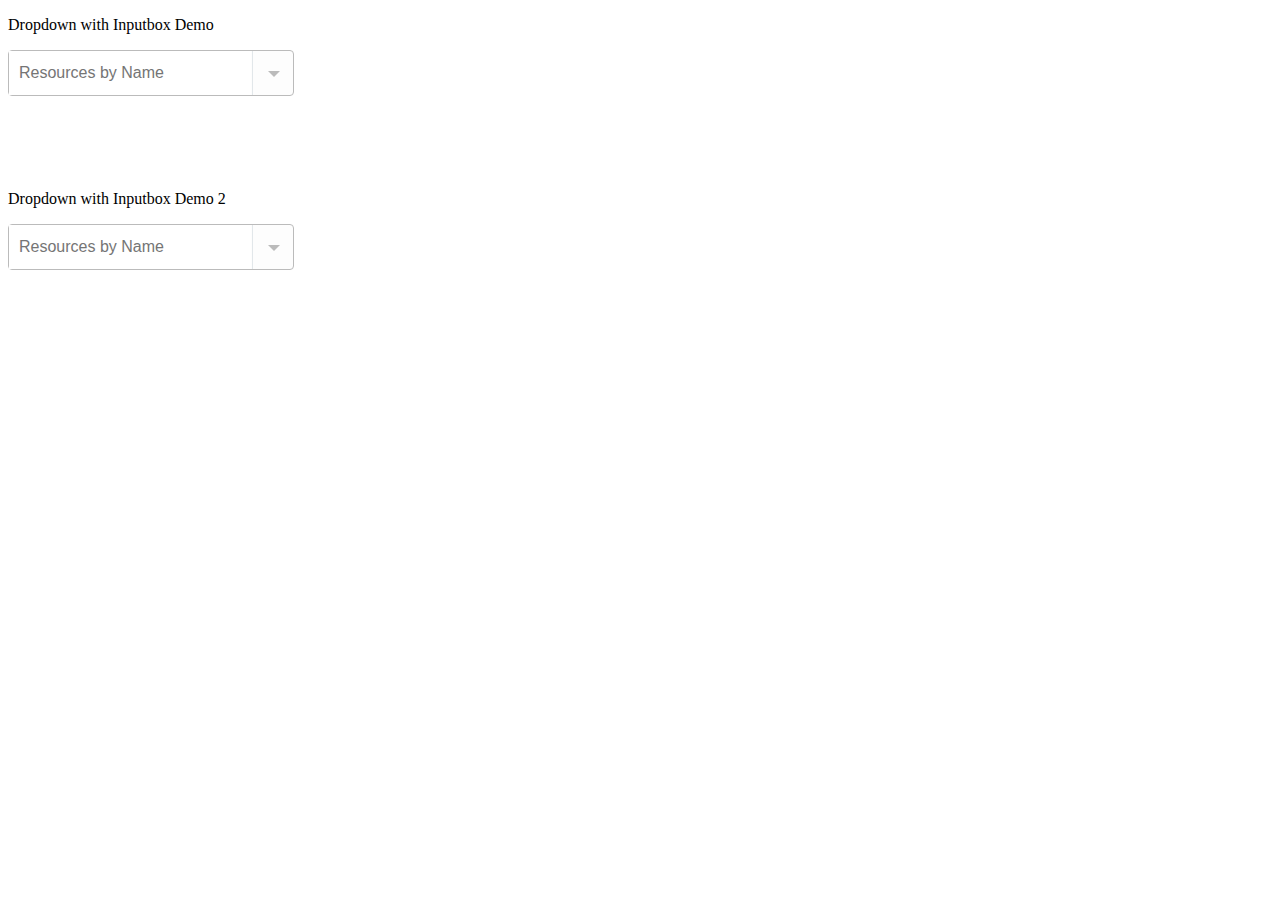
<file: index.html>
<!doctype html>
<html> 
	<head>
		<meta charset="utf-8">
		<style>
div.dropdown-wrapper {
	position: relative;
	width: 300px;
  outline: none;
  font-size: 18px;
  margin-bottom: 20px;
  color: #333;
}

div.dropdown-wrapper .active {
	border-radius: 4px 4px 0 0;
}

div.dropdown-wrapper .active .arrow:after {
  border-width: 0 6px 6px 6px;
}

div.dropdown-wrapper .active + ul.dropdown-list {
  display: block;
  pointer-events: auto;
}

div.dropdown-wrapper .error {
	border-color: #F00;
}

div.dropdown-wrapper div.dropdown-input {
	font-weight: 700;
	border: 1px solid #BBB;
	border-radius: 4px;
	position: absolute;
	background-color: #fdfdfd;
}

div.dropdown-wrapper div.dropdown-input input[type=text] {
  width: 230px;
  height: 36px;
  position: relative;
  height: 42px;
  padding-left: 10px;
  margin-right: 42px;
  outline: 0;
  border: 0;
  font-size: initial;
}

div.dropdown-wrapper div.dropdown-input span {
	cursor: pointer;
	position: absolute;
  top: 0;
  right: 0;
  bottom: 0;
  width: 40px;
  line-height: 40px;
  border-left: 1px solid #E2E7EA;
  text-align: center;
  color: #999;
}

div.dropdown-wrapper div.dropdown-input span.arrow:after {
  content: "";
  left: 15px;
  top: 20px;
  border-width: 6px 6px 0 6px;
  border-style: solid;
  border-color: #BBB transparent;
  position: absolute;
  z-index: 1;
}

div.dropdown-wrapper div.dropdown-input .spinner {
  min-width: 24px;
   min-height: 24px;
}
 
div.dropdown-wrapper div.dropdown-input .spinner:before {
  content: 'Loading…';
  position: absolute;
  top: 30%;
  left: 28%;
  width: 16px;
  height: 16px;
  z-index: 1;
}
 
div.dropdown-wrapper div.dropdown-input .spinner:not(:required):before {
  content: '';
  border-radius: 50%;
  border: 2px solid rgba(0, 0, 0, .3);
  border-top-color: rgba(0, 0, 0, .6);
  animation: spinner .6s linear infinite;
  -webkit-animation: spinner .6s linear infinite;
}

div.dropdown-wrapper ul.dropdown-list {
	display: none;
  position: absolute;
  top: 100%;
  left: 0;
  width: 100%;
  background: #FFF;
  max-height: 300px;
  overflow: auto;
  margin: 0;
  padding: 0;
  top: 46px;
  width: 285px;
  line-height: 1;
  border: 1px solid #BBB;
  border-top: none;
  -webkit-border-radius: 0px 0px 4px 4px;
  border-radius: 0px 0px 4px 4px;
  box-sizing: border-box;
  -moz-box-sizing: border-box;
  -webkit-box-shadow: 0px 3px 10px 0 rgba(0, 0, 0, 0.2);
  box-shadow: 0px 3px 10px 0 rgba(0, 0, 0, 0.2);
  z-index: 10;
}

div.dropdown-wrapper ul.dropdown-list li {
	border-bottom: 1px solid rgba(0, 0, 0, 0.2);
	max-height: 400px;
  display: block;
  text-decoration: none;
	list-style: none;
  padding: 10px 10px;
  color: #414141;
}

div.dropdown-wrapper ul.dropdown-list li:hover {
	background-color: #FFBC35;
  color: #FFF;
}

div.dropdown-wrapper ul.dropdown-list li.hovering {
  background: #FFBC35;
  color: #FFF;
}

div.dropdown-wrapper ul.dropdown-list li a {
  text-decoration: none;
}

div.dropdown-wrapper ul.dropdown-list span.dropdown-value {
	float: right;
  font-size: 14px;
  margin-top: 5px;
}

div.dropdown-wrapper ul.dropdown-list li.selected {
  background-color: #eee;
}

@keyframes spinner {
  to {transform: rotate(360deg);}
}
 
@-webkit-keyframes spinner {
  to {-webkit-transform: rotate(360deg);}
}
		</style>
		<script type='text/javascript' src='//code.jquery.com/jquery-1.7.0.js'></script>
	</head>

	<body>
		<p>Dropdown with Inputbox Demo</p>

		<div id="dropdown" class="dropdown-wrapper">
			<div class="dropdown-input">
				<input type="text" class="input-name" placeholder="Resources by Name">
				<span class="arrow"></span>
			</div>
			<ul class="dropdown-list"><li></li></ul>
		</div>


		<p>&nbsp;</p>
		<p>&nbsp;</p>
		<p>&nbsp;</p>
		<p>&nbsp;</p>

		<p>Dropdown with Inputbox Demo 2</p>

		<div id="dropdown2" class="dropdown-wrapper">
			<div class="dropdown-input">
				<input type="text" class="input-name" placeholder="Resources by Name">
				<span class="arrow"></span>
			</div>
			<ul class="dropdown-list"><li></li></ul>
		</div>


<script>
/*
 *  Project: jQuery plugin for dropdown search
 */
;(function ($, window, document, undefined) {
	"use strict";

	var pluginName = "srhdropdown",
		dataKey = "plugin_" + pluginName;

  var Plugin = function(element, options) {
		this.$element = null;
		this.element = element;
		this._name = pluginName;
    this._defaults = $.fn.srhdropdown.defaults;
		this.options = $.extend({}, this._defaults, options);
		this.init(options);
  };

	Plugin.prototype = {
		init: function(options) {
			this.$element = options.useCache ? $(this.element) : this.element;
    	this.bindEvents();
		},
		destroy: function() {
			this.unbindEvents();
			this.$element.removeData();
		},
		// bind events that trigger methods
		bindEvents: function() {
			var plugin = this;
			plugin.$element.find('input.input-name').on('keyup.' + plugin._name, function(evt) {
				var str = $(this).val(),
					code = evt.keyCode || evt.which,
					elem = plugin.$element.find('ul.dropdown-list');
			  switch (code) {
      	case 13:
					if ($(this).is(':focus')) {
						if (str.length > plugin.options.textLimit) {
							plugin.callback(plugin.options.onEnter);
						}
						else {
							if (!plugin.options.expanded) {
								$(this).parent().addClass('error');
							}
						}
					}
   				evt.stopPropagation();
   				break;
      	case 40: // arrow down
	      	plugin.expandDropdown.call(plugin);
   				if (plugin.options.itemCount) {
						var curitem = plugin.findDropdownItem.call(plugin, elem);
						curitem.find('a').focus();
						//plugin.setBrowseItem.call(plugin, curitem);
					}
      	  evt.stopPropagation();
   				break;
   			case 8: // backspace
   			case 46: // delete
 					if (str.length <= plugin.options.textLimit) {
						var elem = plugin.$element.find('ul.dropdown-list');
						plugin.emptyDropdown.call(plugin, elem);
						plugin.collapseDropdown.call(plugin);
						plugin.setItemCount.call(plugin, 0);
					}
   				evt.stopPropagation();
   				break;
      	default:
					var typed = String.fromCharCode(evt.keyCode);
					if (/[a-zA-Z0-9-_ ]/.test(typed)) {
						if (str.length > plugin.options.textLimit) {
							plugin.setSpinner.call(plugin, $(this).parent().children('span'), true);
							plugin.getDropdownData.call(plugin, str);
							plugin.expandDropdown.call(plugin);
							plugin.setSpinner.call(plugin, $(this).parent().children('span'), false);
							$(this).parent().removeClass('error');
						}
					}
				}
			});
			plugin.$element.find('ul.dropdown-list').on('keyup.' + plugin._name, function(evt) {
				var code = evt.keyCode || evt.which;
			  switch (code) {
				case 13: // enter
					var curobj = plugin.$element.find('li.hovering'),
						keyword = curobj.find('a').attr('data-value');
					if (keyword) {
						plugin.setSelectItem.call(plugin, curobj, keyword);
					}
					plugin.collapseDropdown.call(plugin);
         	plugin.$element.find('input.input-name').focus();
         	evt.stopPropagation();
					break;
				case 38: // arrow up
          plugin.expandDropdown.call(plugin);
          if (plugin.options.expanded) {
          	var prev = plugin.findDropdownItem.call(plugin, $(this), true);
          	plugin.setBrowseItem.call(plugin, prev);
          }
					break;			  	
      	case 40: // arrow down
	          plugin.expandDropdown.call(plugin);
          if (plugin.options.expanded) {
          	var next = plugin.findDropdownItem.call(plugin, $(this));
          	plugin.setBrowseItem.call(plugin, next);
          }
					break;
				}
			});
			plugin.$element.find('input.input-name, span.arrow').on('click.' + plugin._name, function() {
				if (plugin.options.expanded) {
					plugin.collapseDropdown.call(plugin);
				}
				else {
					var elem = plugin.$element.find('ul.dropdown-list');
					plugin.expandDropdown.call(plugin);
					if (plugin.options.itemCount) {
						var curitem = plugin.findDropdownItem.call(plugin, elem);
						curitem.find('a').focus();
					}
				}
			});
		},
		// unbind events in plugin's namespace that are attached to "this.$element"
		unbindEvents: function(namespace) {
			if (namespace) {
				this.$element.off('.' + namespace);
			}
			else {
				this.$element.off('.' + this._name);
			}
		},
		// callback function definition
		callback: function(callOption) {
			if (callOption) {
				if (typeof callOption === 'function') {
					callOption.call(this.$element);
				}
			}
		},
		findDropdownItem: function(elem, reverse) {
      var curobj = elem.find('li.hovering');
      if (!curobj.length) {
				curobj = elem.find('li.selected');
      	if (!curobj.length) {
	      	curobj = elem.children().first();
	      }
      }
     	curobj = reverse ? curobj.prev() : curobj.next();
	    if (!curobj.length) {
		  	curobj = reverse ? elem.children().last() : elem.children().first();
  	 	}
      return curobj;
		},		
		// expand dropdown
		expandDropdown: function() {
			if (this.options.itemCount) {
				if (!this.$element.find('div.dropdown-input').hasClass('active')) {
					this.$element.find('ul.dropdown-list').children().removeClass('hovering');
					this.$element.find('div.dropdown-input').addClass('active');
	 				this.$element.find('div.dropdown-input').animate({
	 					scrollTop: this.$element.find('div.dropdown-input').offset().top
	 				}, 'slow');
	 			}
				this.options.expanded = true;
			}
		},
		// expand dropdown
		collapseDropdown: function() {
			if (this.options.itemCount) {
				this.$element.find('ul.dropdown-list').children().removeClass('hovering');
				this.$element.find('div.dropdown-input').removeClass('active');
				this.options.expanded = false;
			}
		},
		// empty list in dropdown
		emptyDropdown: function(elem) {
			elem.empty();
		},
		findItemKey: function(obj, prop, str) {
			var keys = [],
				strTemp = str;
		  for (var key in obj) {
        if ( obj[key].hasOwnProperty(prop) ) {
        	var tempVal = obj[key][prop].toLowerCase();
        	strTemp = strTemp.toLowerCase();
        	if (tempVal.indexOf(strTemp)!== -1) {
	          keys.push({
  	    		  name: obj[key]['name'],
    	    		value: obj[key]['value']
				    });
	        }
        }
    	}
	    return keys;
		},
		// get json data to populate the list
		getDropdownData: function(str) {
			var plugin = this,
				itemData = null;
			if (plugin.options.itemData) {
				var res = plugin.options.itemData;
				itemData = plugin.findItemKey.call(plugin, res.data, 'name', str);
				plugin.setDropdownList.call(plugin, itemData);
			}
			else if (plugin.options.dataUrl) {
				if (plugin.options.usePost) {
					// if you want to POST call, otherwise no need to use it
					var jqxhr = $.ajax({
					  dataType: 'json',
					  url: plugin.options.dataUrl,
					  data: str
					}).done(function(res) {
						itemData = res.data;
						plugin.setDropdownList.call(plugin, itemData);
					});
				}
				else {
					var jqxhr = $.getJSON(this.options.dataUrl);
					jqxhr.done(function(res) {
						itemData = plugin.findItemKey.call(plugin, res.data, 'name', str);
						plugin.setDropdownList.call(plugin, itemData);
					});
				}				
			}
		},
		// display list from json and append items & events
		setDropdownList: function(itemData) {
			var plugin = this,
				elem = plugin.$element.find('ul.dropdown-list');
			if (elem.length) {
				plugin.unbindEvents.call(plugin, plugin._name + '-dditem');
				if (itemData) {
					var html = '',
						itemCount = 0;
					$.each(itemData, function(idx, rec) {
					  html += '<li class="dropdown-item">';
					  html += rec.name ? '<a href="#" data-value="' + rec.name + '">' + rec.name + '</a>' : '';
					  html += rec.value ? '<span class="dropdown-value">' + rec.value + '</span>' : '';
					  html += '</li>';
					  itemCount++;
					});
					plugin.setItemCount.call(plugin, itemCount);
					plugin.emptyDropdown.call(plugin, elem);
					elem.append(html);
					elem.children('li.dropdown-item').on('mouseup.' + plugin._name + '-dditem', function() {
						var keyword = $(this).children('a').attr('data-value');
						if (keyword) {
							plugin.setSelectItem.call(plugin, $(this), keyword);
							plugin.collapseDropdown.call(plugin);
							plugin.$element.find('input.input-name').focus();
						}
					});
				}
			}
		},
		setBrowseItem: function(elem) {
			if (this.options.itemCount) {
				elem.parent().children().removeClass('hovering');
				elem.addClass('hovering');
			}
		},
		// select dropdown
		setSelectItem: function(elem, keyword) {
			if (this.options.itemCount) {
				elem.parent().children().removeClass('selected');
				elem.addClass('selected');
				this.$element.find('input.input-name').val(keyword);
			}
		},		
		setSpinner: function(elem, active) {
			if (this.options.useSpinner) {
				active ? elem.removeClass('arrow').addClass('spinner') : elem.removeClass('spinner').addClass('arrow');
			}
		},
		setItemCount: function(count) {
			this.options.itemCount = count;
		},
	};

	/*
	 * Plugin wrapper, preventing against multiple instantiations and
	 * return plugin instance.
	 */
	$.fn[pluginName] = function(options) {
		var plugin = this.data(dataKey);
		// has plugin instantiated?
		if (plugin instanceof Plugin) {
			// if have options arguments, call plugin.init() again
			if (typeof options !== 'undefined') {
				plugin.init(options);
			}
		} else {
			plugin = new Plugin(this, options);
			this.data(dataKey, plugin);
		}
		return plugin;
	};

  $.fn.srhdropdown.defaults = {
    dataUrl: '',
    itemData: null,
    useSpinner: true,
    useCache: false,
    usePost: false,
    expanded: false,
    itemCount: 0,
    textLimit: 1,
    onComplete: null,
    onEnter: null
  };

}(jQuery, window, document));	


/**
 * Implementation plugin sample
 */
(function($) {
	$(document).ready(function() {
		// Init plugin
		$('div#dropdown').srhdropdown({
	    useCache: true,
	    dataUrl: 'sample.json',
	    onEnter: function() {
	    	alert('Hello ' + $(this).find('input.input-name').val());
	    },
	    itemData: {
				"success":true,
				"message":"This is data sample.",
				"data": [
					{"name":"Lalavel", "value":"25.85"},
					{"name":"Phalcon", "value":"16.73"},
					{"name":"Symfony2", "value":"10.02"},
					{"name":"CodeIgniter", "value":"7.62"},
					{"name":"Yii", "value":"7.61"},
					{"name":"Aura", "value":"4.51"},
					{"name":"CakePHP", "value":"4.51"},
					{"name":"Zend Framework 2", "value":"4.51"},
					{"name":"Zend Framework 1", "value":"3.01"},
					{"name":"Kohana", "value":"1.55"},
					{"name":"Silex", "value":"1.52"},
					{"name":"Slim", "value":"1.50"}
				]
			}
		});

		$('div#dropdown2').srhdropdown({
	    useCache: true,
	    dataUrl: 'sample.json',
	    onEnter: function() {
	    	alert('Alejate ' + $(this).find('input.input-name').val());
	    },
	    itemData: {
				"success":true,
				"message":"This is data sample.",
				"data": [
					{"name":"Lalavel", "value":"25.85"},
					{"name":"Phalcon", "value":"16.73"},
					{"name":"Symfony2", "value":"10.02"},
					{"name":"CodeIgniter", "value":"7.62"},
					{"name":"Yii", "value":"7.61"},
					{"name":"Aura", "value":"4.51"},
					{"name":"CakePHP", "value":"4.51"},
					{"name":"Zend Framework 2", "value":"4.51"},
					{"name":"Zend Framework 1", "value":"3.01"},
					{"name":"Kohana", "value":"1.55"},
					{"name":"Silex", "value":"1.52"},
					{"name":"Slim", "value":"1.50"}
				]
			}
		});

	});

}( jQuery ));
</script>


	</body>

</html>
</file>
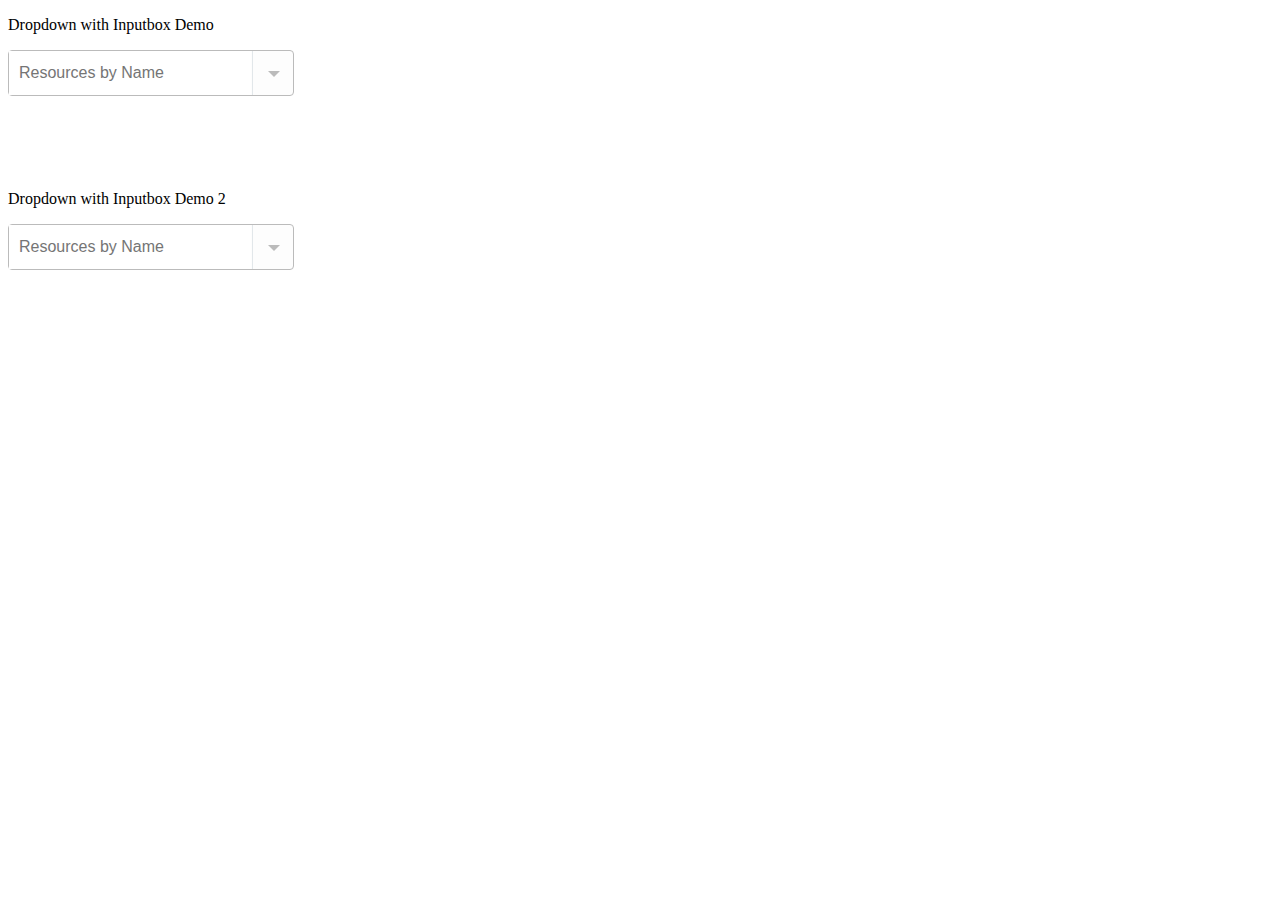
<file: dropdown_demo.html>
<!doctype html>
<html> 
	<head>
		<meta charset="utf-8">
		<link rel="stylesheet" type="text/css" href="style.css">
		<script type='text/javascript' src='//code.jquery.com/jquery-1.7.0.js'></script>
	</head>

	<body>
		<p>Dropdown with Inputbox Demo</p>

		<div id="dropdown" class="dropdown-wrapper">
			<div class="dropdown-input">
				<input type="text" class="input-name" placeholder="Resources by Name">
				<span class="arrow"></span>
			</div>
			<ul class="dropdown-list"><li></li></ul>
		</div>


		<p>&nbsp;</p>
		<p>&nbsp;</p>
		<p>&nbsp;</p>
		<p>&nbsp;</p>

		<p>Dropdown with Inputbox Demo 2</p>

		<div id="dropdown2" class="dropdown-wrapper">
			<div class="dropdown-input">
				<input type="text" class="input-name" placeholder="Resources by Name">
				<span class="arrow"></span>
			</div>
			<ul class="dropdown-list"><li></li></ul>
		</div>


<script type='text/javascript' src='srhdropdown.js'></script>
<script>
/**
 * Implementation plugin sample
 */
(function($) {
	$(document).ready(function() {
		// Init plugin
		$('div#dropdown').srhdropdown({
	    useCache: true,
	    dataUrl: 'sample.json',
	    onEnter: function() {
	    	alert('Hello ' + $(this).find('input.input-name').val());
	    }
		});

		$('div#dropdown2').srhdropdown({
	    useCache: true,
	    dataUrl: 'sample.json',
	    onEnter: function() {
	    	alert('Alejate ' + $(this).find('input.input-name').val());
	    }
		});

	});

}( jQuery ));
</script>


	</body>

</html>
</file>
<file: style.css>
div.dropdown-wrapper {
	position: relative;
	width: 300px;
  outline: none;
  font-size: 18px;
  margin-bottom: 20px;
  color: #333;
}

div.dropdown-wrapper .active {
	border-radius: 4px 4px 0 0;
}

div.dropdown-wrapper .active .arrow:after {
  border-width: 0 6px 6px 6px;
}

div.dropdown-wrapper .active + ul.dropdown-list {
  display: block;
  pointer-events: auto;
}

div.dropdown-wrapper .error {
	border-color: #F00;
}

div.dropdown-wrapper div.dropdown-input {
	font-weight: 700;
	border: 1px solid #BBB;
	border-radius: 4px;
	position: absolute;
	background-color: #fdfdfd;
}

div.dropdown-wrapper div.dropdown-input input[type=text] {
  width: 230px;
  height: 36px;
  position: relative;
  height: 42px;
  padding-left: 10px;
  margin-right: 42px;
  outline: 0;
  border: 0;
  font-size: initial;
}

div.dropdown-wrapper div.dropdown-input span {
	cursor: pointer;
	position: absolute;
  top: 0;
  right: 0;
  bottom: 0;
  width: 40px;
  line-height: 40px;
  border-left: 1px solid #E2E7EA;
  text-align: center;
  color: #999;
}

div.dropdown-wrapper div.dropdown-input span.arrow:after {
  content: "";
  left: 15px;
  top: 20px;
  border-width: 6px 6px 0 6px;
  border-style: solid;
  border-color: #BBB transparent;
  position: absolute;
  z-index: 1;
}

div.dropdown-wrapper div.dropdown-input .spinner {
  min-width: 24px;
   min-height: 24px;
}
 
div.dropdown-wrapper div.dropdown-input .spinner:before {
  content: 'Loading…';
  position: absolute;
  top: 30%;
  left: 28%;
  width: 16px;
  height: 16px;
  z-index: 1;
}
 
div.dropdown-wrapper div.dropdown-input .spinner:not(:required):before {
  content: '';
  border-radius: 50%;
  border: 2px solid rgba(0, 0, 0, .3);
  border-top-color: rgba(0, 0, 0, .6);
  animation: spinner .6s linear infinite;
  -webkit-animation: spinner .6s linear infinite;
}

div.dropdown-wrapper ul.dropdown-list {
	display: none;
  position: absolute;
  top: 100%;
  left: 0;
  width: 100%;
  background: #FFF;
  max-height: 300px;
  overflow: auto;
  margin: 0;
  padding: 0;
  top: 46px;
  width: 285px;
  line-height: 1;
  border: 1px solid #BBB;
  border-top: none;
  -webkit-border-radius: 0px 0px 4px 4px;
  border-radius: 0px 0px 4px 4px;
  box-sizing: border-box;
  -moz-box-sizing: border-box;
  -webkit-box-shadow: 0px 3px 10px 0 rgba(0, 0, 0, 0.2);
  box-shadow: 0px 3px 10px 0 rgba(0, 0, 0, 0.2);
  z-index: 10;
}

div.dropdown-wrapper ul.dropdown-list li {
	border-bottom: 1px solid rgba(0, 0, 0, 0.2);
	max-height: 400px;
  display: block;
  text-decoration: none;
	list-style: none;
  padding: 10px 10px;
  color: #414141;
}

div.dropdown-wrapper ul.dropdown-list li:hover {
	background-color: #FFBC35;
  color: #FFF;
}

div.dropdown-wrapper ul.dropdown-list li.hovering {
  background: #FFBC35;
  color: #FFF;
}

div.dropdown-wrapper ul.dropdown-list li a {
  text-decoration: none;
}

div.dropdown-wrapper ul.dropdown-list span.dropdown-value {
	float: right;
  font-size: 14px;
  margin-top: 5px;
}

div.dropdown-wrapper ul.dropdown-list li.selected {
  background-color: #eee;
}

@keyframes spinner {
  to {transform: rotate(360deg);}
}
 
@-webkit-keyframes spinner {
  to {-webkit-transform: rotate(360deg);}
}
</file>
